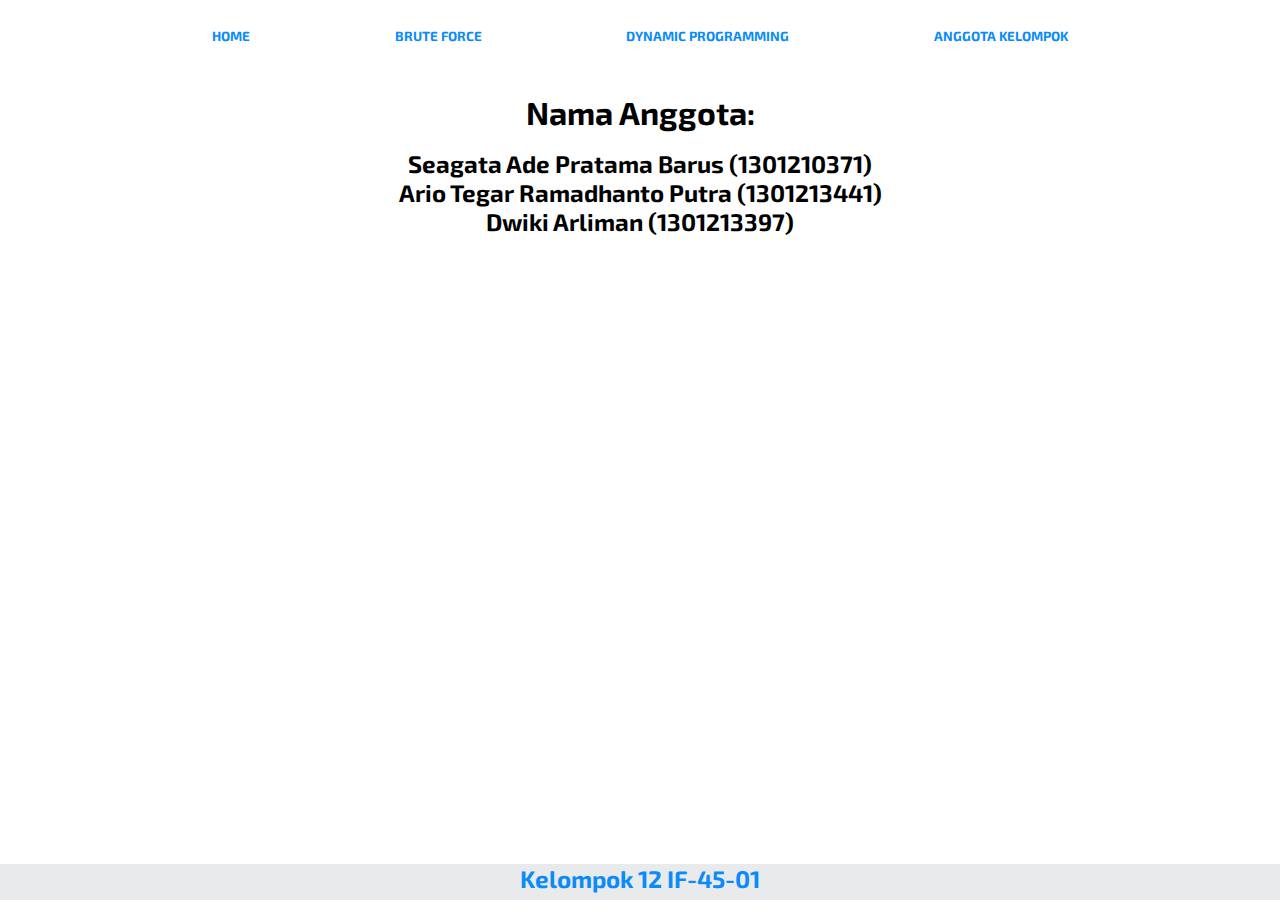
<file: templates/kelompok.html>
<!DOCTYPE html>
<html lang="en">
<head>
    <meta charset="UTF-8">
    <meta http-equiv="X-UA-Compatible" content="IE=edge">
    <meta name="viewport" content="width=device-width, initial-scale=1.0">
    <title>Kelompok 12</title>
    <style>
        @import url('https://fonts.googleapis.com/css2?family=Exo+2:wght@400;700&display=swap');
        table, th, td {
            border: 1px solid black;
        }
        h1, h3, h2, th, label, li {
            font-family: 'Exo 2', sans-serif;
        }
        p{
            font-weight: bold;
        }
        .parallelogram {
            height: 100px;
            width: 200px;
            background-color: #098bfa;
            transform: skew(17deg);
            color: white;
            border: #098bfa;
            font-size: 110%;
            display: flex;
            align-items: center;
            justify-content: center;
            margin: 50px;
            border-radius: 10px;
        }
        * {
            margin: 0;
            padding: 0;
            list-style-type: none;
        }
        .head   {
            background-image: url('https://drive.google.com/uc?export=view&id=1WT8cGNhAHoO5UK8npXM2oJ20gEJbDeHD');
        }
        ul{
            display: flex;
            width: 100%;
            height: 75px;
            margin: auto;
            max-width: 1000px;
            justify-content: space-between;
            align-items: center;
            text-align: center;
        }
        button {
            font-family: 'Exo 2', sans-serif;
            border: 0px solid transparent;
            background-color: transparent;
            padding: 1rem 2rem 1.15rem;
            font-weight: bold;
            text-transform: uppercase;
            cursor: pointer;
            color: #098bfa;
            min-width: 80px;
            margin: inherit;
        }
        
        button:hover {
            background-image: url('https://drive.google.com/uc?export=view&id=1CV1sdqZjLfdf2BunSXIk20NGLh8CVjuY');
            background-size: 100% 100%;
            color: #ffffff;
            animation: spring 300ms ease-out;
            font-weight: bold;
        }
        button:active {
        transform: translateY(4px);
        }

        @keyframes spring {
        15% {
            -webkit-transform-origin: center center;
            -webkit-transform: scale(1.2, 1.1);
            opacity: 10%;
        }
        40% {
            -webkit-transform-origin: center center;
            -webkit-transform: scale(0.95, 0.95);
            opacity: 40%;
        }
        75% {
            -webkit-transform-origin: center center;
            -webkit-transform: scale(1.1, 1);
            opacity: 100%;
        }
        100% {
            -webkit-transform-origin: center center;
            -webkit-transform: scale(1, 1);
        }
        }
        .footer {
            position: fixed;
            font-family: 'Exo 2', sans-serif;
            left: 0;
            height: 4%;
            font-size: 150%;
            bottom: 0;
            width: 100%;
            background-color: #e9eaec;
            color: #098bfa;
            text-align: center;
        }
        .center {
            text-align: center;
        }
    </style>
</head>
<body>
    <div class="head">
        <form action="/knapsack2" method="POST">
            <ul>
                <button type="submit" name="action" value="home">Home</button>
                <button type="submit" name="action" value="brute">Brute Force</button>
                <button type="submit" name="action" value="dynamic">Dynamic Programming</button>
                <button type="submit" name="action" value="kelompok">Anggota Kelompok</button>
            </ul>
        <form action="/knapsack2" method="POST">
    </div>
    <div class="center">
        <br>
        <h1>Nama Anggota:</h1><br>
        <h2>Seagata Ade Pratama Barus (1301210371)</h2>
        <h2>Ario Tegar Ramadhanto Putra (1301213441)</h2>
        <h2>Dwiki Arliman (1301213397)</h2> 
    </div>
    <div class="footer">
        <p>Kelompok 12 IF-45-01</p>
    </div>
</body>
</html>
</file>
